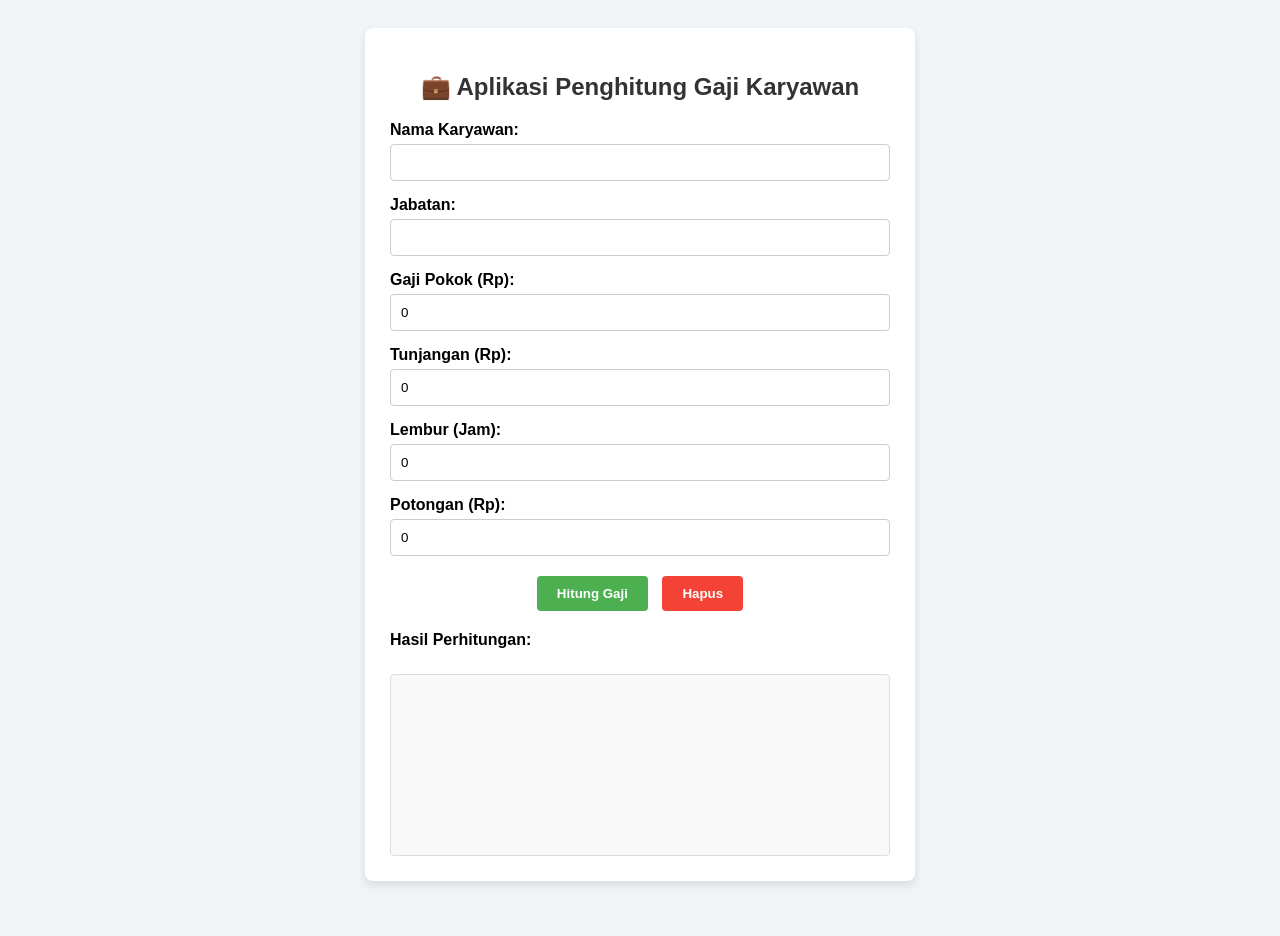
<file: Assignment/Gaji.html>
<!DOCTYPE html>
<html lang="id">
<head>
    <meta charset="UTF-8">
    <meta name="viewport" content="width=device-width, initial-scale=1.0">
    <title>Aplikasi Penghitung Gaji Karyawan (Web)</title>
    <style>
        body {
            font-family: Arial, sans-serif;
            background-color: #f0f4f7;
            display: flex;
            justify-content: center;
            align-items: flex-start;
            min-height: 100vh;
            padding-top: 20px;
        }
        .container {
            background-color: #ffffff;
            padding: 25px;
            border-radius: 8px;
            box-shadow: 0 4px 8px rgba(0, 0, 0, 0.1);
            width: 100%;
            max-width: 500px;
        }
        h2 {
            text-align: center;
            color: #333;
            margin-bottom: 20px;
        }
        .input-group {
            margin-bottom: 15px;
        }
        .input-group label {
            display: block;
            margin-bottom: 5px;
            font-weight: bold;
        }
        .input-group input[type="text"], 
        .input-group input[type="number"] {
            width: 100%;
            padding: 10px;
            border: 1px solid #ccc;
            border-radius: 4px;
            box-sizing: border-box; /* Penting agar padding tidak melebarkan input */
        }
        .button-group {
            text-align: center;
            margin-top: 20px;
        }
        .button-group button {
            padding: 10px 20px;
            border: none;
            border-radius: 4px;
            cursor: pointer;
            font-weight: bold;
            margin: 0 5px;
        }
        #btnHitung {
            background-color: #4CAF50;
            color: white;
        }
        #btnHapus {
            background-color: #f44336;
            color: white;
        }
        #hasilContainer {
            margin-top: 25px;
            padding: 15px;
            border: 1px solid #ddd;
            border-radius: 4px;
            background-color: #f9f9f9;
            white-space: pre-wrap;
            min-height: 150px;
            font-size: 14px;
        }
        .error {
            color: #f44336;
            font-weight: bold;
            margin-bottom: 10px;
        }
    </style>
</head>
<body>

<div class="container">
    <h2>💼 Aplikasi Penghitung Gaji Karyawan</h2>

    <div class="input-group">
        <label for="nama">Nama Karyawan:</label>
        <input type="text" id="nama">
    </div>

    <div class="input-group">
        <label for="jabatan">Jabatan:</label>
        <input type="text" id="jabatan">
    </div>
    
    <div class="input-group">
        <label for="gaji">Gaji Pokok (Rp):</label>
        <input type="number" id="gaji" value="0">
    </div>
    
    <div class="input-group">
        <label for="tunjangan">Tunjangan (Rp):</label>
        <input type="number" id="tunjangan" value="0">
    </div>
    
    <div class="input-group">
        <label for="lembur">Lembur (Jam):</label>
        <input type="number" id="lembur" value="0">
    </div>
    
    <div class="input-group">
        <label for="potongan">Potongan (Rp):</label>
        <input type="number" id="potongan" value="0">
    </div>

    <div class="button-group">
        <button id="btnHitung" onclick="hitungGaji()">Hitung Gaji</button>
        <button id="btnHapus" onclick="hapusData()">Hapus</button>
    </div>

    <p style="font-weight: bold; margin-top: 20px;">Hasil Perhitungan:</p>
    <div id="hasilContainer">
        </div>
</div>

<script>
    // Fungsi pembantu untuk format angka menjadi mata uang Rupiah
    function formatRupiah(angka) {
        return "Rp " + angka.toLocaleString('id-ID');
    }

    // Fungsi utama untuk menghitung gaji (Logika dari kode Python Anda)
    function hitungGaji() {
        const hasilContainer = document.getElementById('hasilContainer');
        hasilContainer.innerHTML = ''; // Bersihkan hasil sebelumnya

        try {
            // 1. Ambil nilai input
            const nama = document.getElementById('nama').value;
            const jabatan = document.getElementById('jabatan').value;
            const gaji_pokok = parseFloat(document.getElementById('gaji').value || 0);
            const tunjangan = parseFloat(document.getElementById('tunjangan').value || 0);
            const lembur = parseFloat(document.getElementById('lembur').value || 0);
            const potongan = parseFloat(document.getElementById('potongan').value || 0);

            // Cek jika ada input numerik yang tidak valid (NaN)
            if (isNaN(gaji_pokok) || isNaN(tunjangan) || isNaN(lembur) || isNaN(potongan)) {
                hasilContainer.innerHTML = '<div class="error">Pastikan semua input angka diisi dengan benar!</div>';
                return;
            }

            // 2. Logika Perhitungan
            const upah_lembur_per_jam = 20000; // Asumsi upah lembur per jam = 20.000
            const upah_lembur = lembur * upah_lembur_per_jam;
            const total_gaji = gaji_pokok + tunjangan + upah_lembur - potongan;

            // 3. Tampilkan Hasil
            const hasil = `
Nama: ${nama || '-'}
Jabatan: ${jabatan || '-'}
Gaji Pokok: ${formatRupiah(gaji_pokok)}
Tunjangan: ${formatRupiah(tunjangan)}
Lembur (${lembur} jam): ${formatRupiah(upah_lembur)}
Potongan: ${formatRupiah(potongan)}
-----------------------------
Gaji Bersih: ${formatRupiah(total_gaji)}
            `;
            hasilContainer.textContent = hasil.trim();

        } catch (error) {
            hasilContainer.innerHTML = '<div class="error">Terjadi kesalahan dalam perhitungan.</div>';
            console.error(error);
        }
    }

    // Fungsi untuk menghapus data
    function hapusData() {
        document.getElementById('nama').value = '';
        document.getElementById('jabatan').value = '';
        document.getElementById('gaji').value = '0';
        document.getElementById('tunjangan').value = '0';
        document.getElementById('lembur').value = '0';
        document.getElementById('potongan').value = '0';
        document.getElementById('hasilContainer').textContent = '';
    }
</script>

</body>
</html>
</file>
